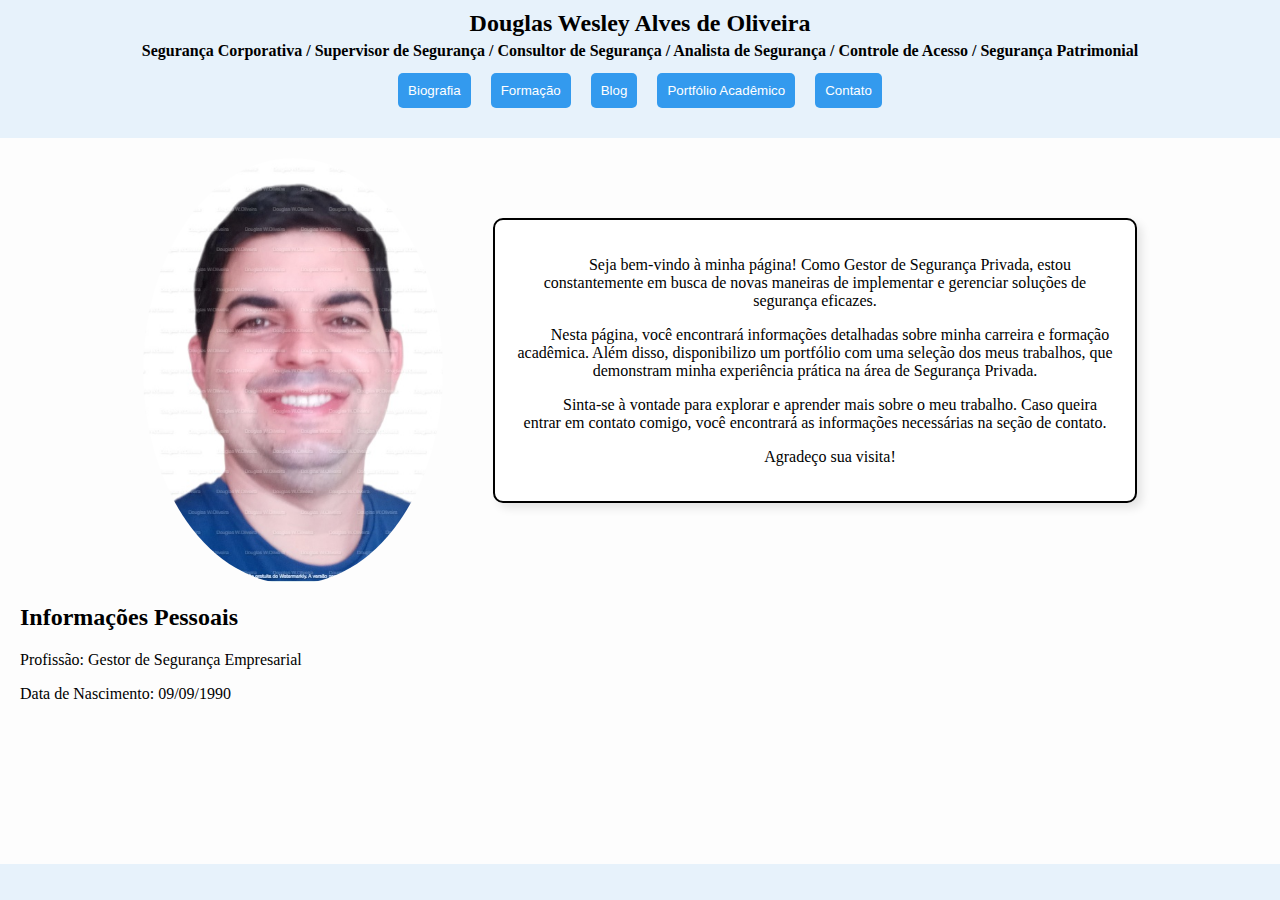
<file: index.html>
<!DOCTYPE html>
<html lang="en">
<head>
    <meta charset="UTF-8">
    <meta name="viewport" content="width=device-width, initial-scale=1.0">
    <title>Portfólio Pessoal</title>
    <link rel="stylesheet" type="text/css" href="styles.css">
    <style>
        body {
            font-family: Georgia, 'Times New Roman', Times, serif, sans-serif;
            margin: 0;
            padding: 0;
            background-color: rgb(253, 253, 253);
        }
        .header {
            background-color: #339aee1c;
            color: #000;
            padding: 10px;
            text-align: center;
        }
        .header h1 {
            margin: 0;
            font-size: 1.5em;
        }
        .header h2 {
            margin-top: 5px;
            font-size: 1em;
        }
        .nav-links {
            display: flex;
            flex-direction: column;
            align-items: center;
            margin-bottom: 20px;
        }
        .nav-links a {
            margin: 5px 0;
            text-decoration: none;
            width: 100%;
            text-align: center;
        }
        .nav-links button {
            width: 80%;
            padding: 10px;
            background-color: #339aee;
            color: #fff;
            border: none;
            cursor: pointer;
            border-radius: 5px;
            position: relative;
        }
        .nav-links button:hover {
            background-color: #2b85d3;
        }
        .nav-links a.current::before {
            content: '\2605'; /* Código Unicode para uma estrela */
            position: absolute;
            top: -10px;
            left: -20px;
            font-size: 1.2em;
        }
        .flex-container {
            display: flex;
            flex-direction: column;
            align-items: center;
            margin-top: 20px;
        }
        .flex-container img {
            width: 80%;
            max-width: 300px;
            border-radius: 50%;
            margin-bottom: 20px;
        }
        .main-content {
            width: 90%;
            max-width: 600px;
            text-align: center;
            padding: 20px;
            border: 2px solid #000;
            border-radius: 10px;
            box-shadow: 5px 5px 10px rgba(0, 0, 0, 0.1);
            background-color: #fff;
            margin-bottom: 20px;
        }
        .main-content p {
            margin-bottom: 15px;
            text-indent: 30px;
        }
        .footer {
            background-color: #339aee1c;
            color: #000;
            padding: 10px;
            text-align: center;
            width: 100%;
            position: fixed;
            bottom: 0;
        }
        @media screen and (min-width: 500px) {
            .nav-links {
                flex-direction: row;
                justify-content: center;
            }
            .nav-links a {
                margin: 0 10px;
                width: auto;
            }
            .nav-links button {
                width: auto;
            }
            .flex-container {
                flex-direction: row;
                justify-content: center;
            }
            .flex-container img {
                margin-right: 50px;
                margin-bottom: 0;
            }
        }
    </style>
</head>
<body>
    <header class="header">
        <h1>Douglas Wesley Alves de Oliveira</h1>
        <h2>Segurança Corporativa / Supervisor de Segurança / Consultor de Segurança / Analista de Segurança / Controle de Acesso / Segurança Patrimonial</h2>
        <div class="nav-links">
            <a href="biografia.html"><button>Biografia</button></a>
            <a href="formação.html"><button>Formação</button></a>
            <a href="Blog.html"><button>Blog</button></a>
            <a href="portifolioacademico.html"><button>Portfólio Acadêmico</button></a>
            <a href="contato.html"><button>Contato</button></a>
        </div>
    </header>
    <div class="flex-container">
        <img class="profile-image" src="fotoperfil2.jpg" alt="Foto de Perfil" title="Foto de Perfil">
        <main class="main-content">
            <p>Seja bem-vindo à minha página! Como Gestor de Segurança Privada, estou constantemente em busca de novas maneiras de implementar e gerenciar soluções de segurança eficazes.</p>
            <p>Nesta página, você encontrará informações detalhadas sobre minha carreira e formação acadêmica. Além disso, disponibilizo um portfólio com uma seleção dos meus trabalhos, que demonstram minha experiência prática na área de Segurança Privada.</p>
            <p>Sinta-se à vontade para explorar e aprender mais sobre o meu trabalho. Caso queira entrar em contato comigo, você encontrará as informações necessárias na seção de contato.</p>
            <p>Agradeço sua visita!</p>
        </main>
    </div>
    <section class="dialog-box">
        <h2>Informações Pessoais</h2>
        <p>Profissão: Gestor de Segurança Empresarial</p>
        <p>Data de Nascimento: 09/09/1990</p>
    </section>
    <footer class="footer">
        <p></p>
    </footer>
</body>
</html>
</file>
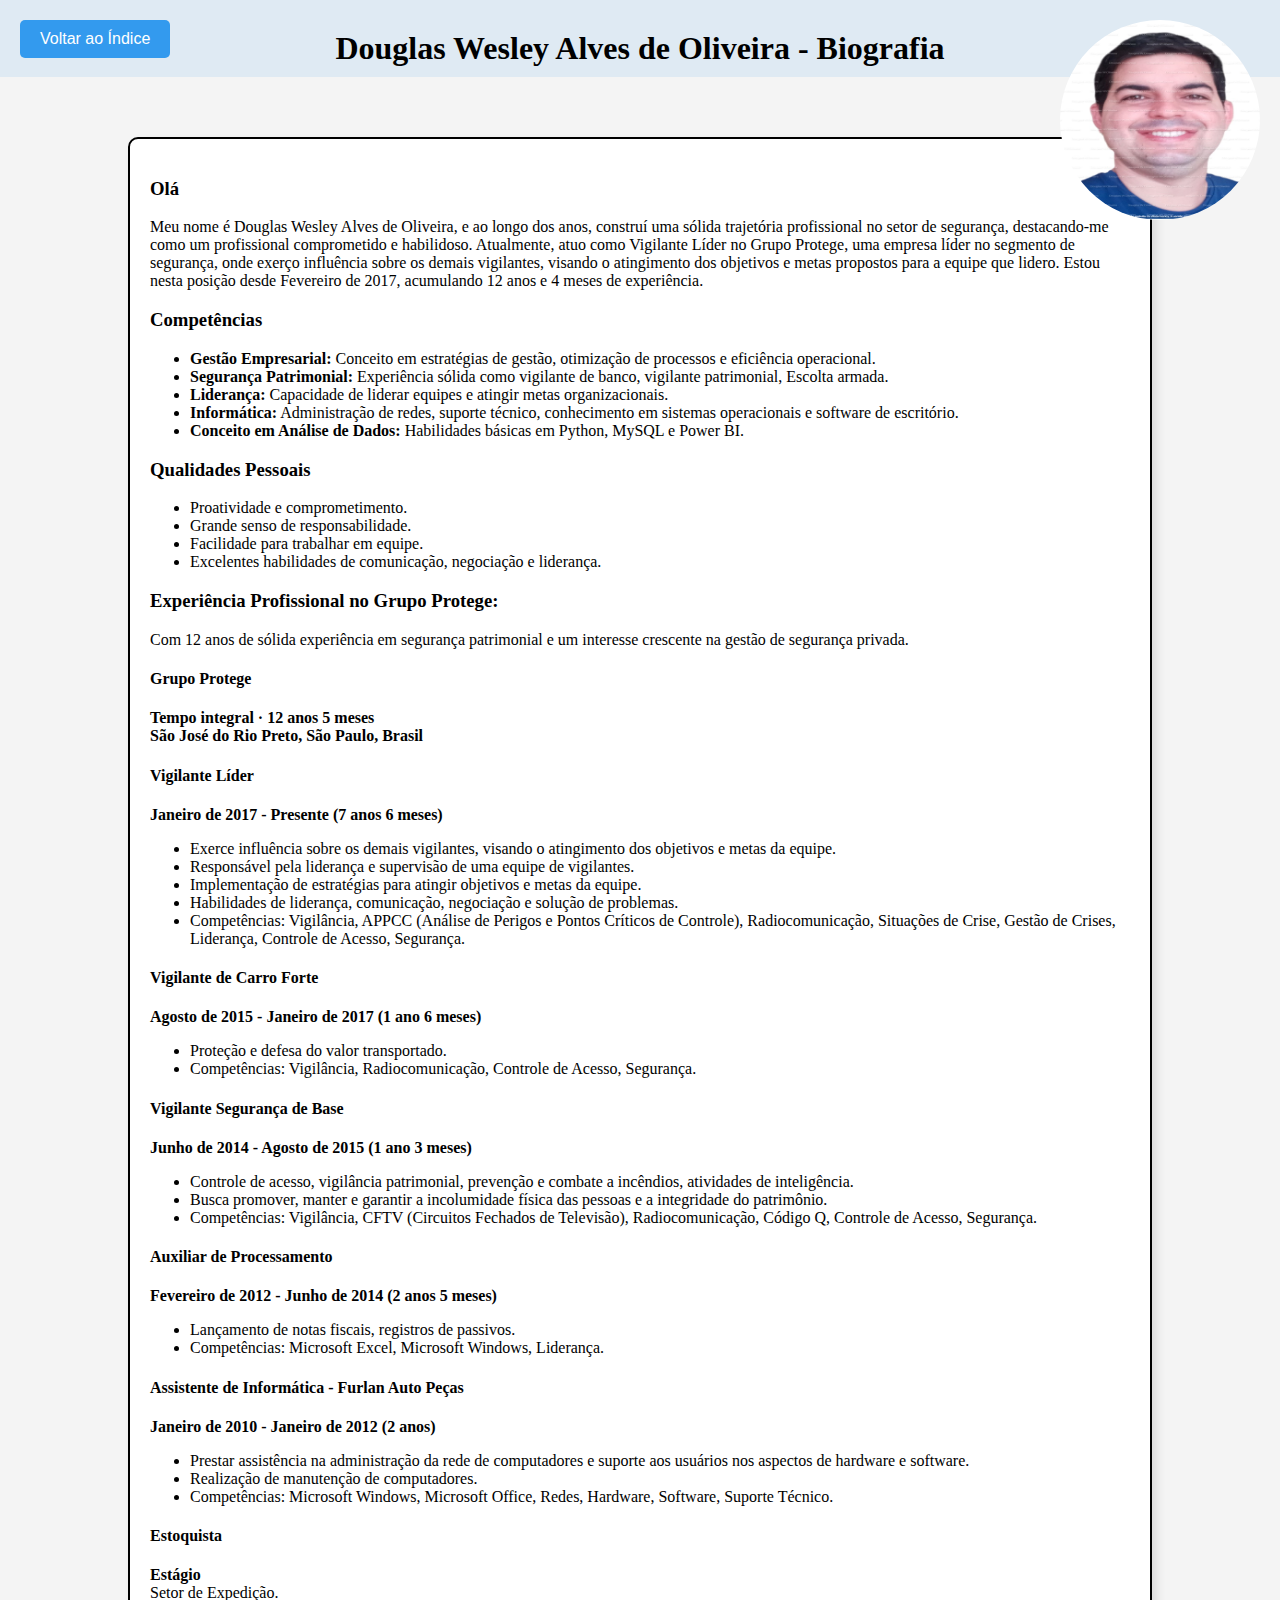
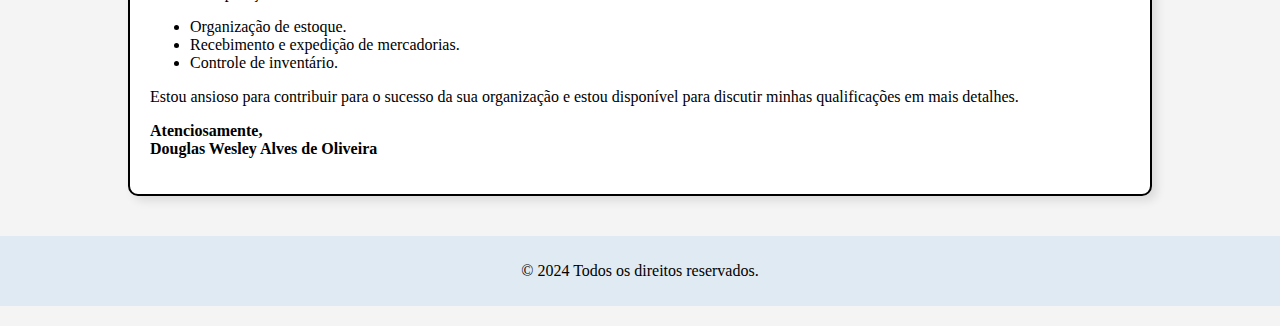
<file: biografia.html>
<!DOCTYPE html>
<html lang="pt-BR">
<head>
    <meta charset="UTF-8">
    <meta name="viewport" content="width=device-width, initial-scale=1.0">
    <title>Douglas Wesley Alves de Oliveira - Biografia</title>
    <style>
        body {
            font-family: Georgia, 'Times New Roman', Times, serif;
            margin: 0;
            padding: 0;
            background-color: #f4f4f4;
        }
        .container {
            width: 80%;
            margin: auto;
            padding: 20px;
        }
        img {
            width: 200px;
            height: 200px;
            border-radius: 50%;
            position: fixed;
            top: 20px;
            right: 20px;
        }
        .bio-box {
            border: 2px solid #000;
            padding: 20px;
            border-radius: 10px;
            box-shadow: 5px 5px 10px rgba(0, 0, 0, 0.1);
            background-color: #fff;
            margin-top: 20px;
        }
        .flex-container {
            display: flex;
            align-items: center;
            margin-bottom: 20px;
        }
        header, footer {
            background-color: #339aee1c;
            color: #000;
            padding: 10px;
            text-align: center;
            margin-bottom: 20px; /* Adicionado para espaço entre cabeçalho e conteúdo */
            position: relative; /* Adicionado para ajustar o z-index */
        }
        header h1 {
            margin: 0;
            padding-top: 20px; /* Ajuste para alinhar com a imagem */
        }
        .back-button {
            position: absolute;
            top: 20px;
            left: 20px;
        }
        .back-button button {
            background-color: #339aee; /* Cor de fundo azul */
            color: #fff; /* Cor do texto branco */
            border: none;
            padding: 10px 20px;
            font-size: 16px;
            border-radius: 5px;
            cursor: pointer;
        }
        .back-button button:hover {
            background-color: #2073b5; /* Cor de fundo azul mais escura no hover */
        }
        @media screen and (max-width: 600px) {
            body {
                font-size: 18px;
            }
            header, main, footer {
                margin: 10px;
            }
            img {
                position: relative;
                margin-top: 20px;
                right: auto;
                width: 100%;
                max-width: 200px;
                height: auto;
            }
            .back-button {
                position: static;
                margin-bottom: 10px;
            }
        }
    </style>
</head>
<body>
    <header>
        <a href="index.html" class="back-button"><button>Voltar ao Índice</button></a>
        <h1>Douglas Wesley Alves de Oliveira - Biografia</h1>
        <img src="fotoperfil2.jpg" alt="Sua Foto">
    </header>
    <div class="container">
        <div class="flex-container">
            <div class="bio-box">
                <h3>Olá</h3>
                <p>Meu nome é Douglas Wesley Alves de Oliveira, e ao longo dos anos, construí uma sólida trajetória profissional no setor de segurança, destacando-me como um profissional comprometido e habilidoso. Atualmente, atuo como Vigilante Líder no Grupo Protege, uma empresa líder no segmento de segurança, onde exerço influência sobre os demais vigilantes, visando o atingimento dos objetivos e metas propostos para a equipe que lidero. Estou nesta posição desde Fevereiro de 2017, acumulando 12 anos e 4 meses de experiência.</p>
                
                <h3>Competências</h3>
                <ul>
                    <li><strong>Gestão Empresarial:</strong> Conceito em estratégias de gestão, otimização de processos e eficiência operacional.</li>
                    <li><strong>Segurança Patrimonial:</strong> Experiência sólida como vigilante de banco, vigilante patrimonial, Escolta armada.</li>
                    <li><strong>Liderança:</strong> Capacidade de liderar equipes e atingir metas organizacionais.</li>
                    <li><strong>Informática:</strong> Administração de redes, suporte técnico, conhecimento em sistemas operacionais e software de escritório.</li>
                    <li><strong>Conceito em Análise de Dados:</strong> Habilidades básicas em Python, MySQL e Power BI.</li>
                </ul>
                
                <h3>Qualidades Pessoais</h3>
                <ul>
                    <li>Proatividade e comprometimento.</li>
                    <li>Grande senso de responsabilidade.</li>
                    <li>Facilidade para trabalhar em equipe.</li>
                    <li>Excelentes habilidades de comunicação, negociação e liderança.</li>
                </ul>
                
                <h3>Experiência Profissional no Grupo Protege:</h3>
                <p>Com 12 anos de sólida experiência em segurança patrimonial e um interesse crescente na gestão de segurança privada.</p>
                
                <h4>Grupo Protege</h4>
                <p><strong>Tempo integral · 12 anos 5 meses</strong><br>
                <strong>São José do Rio Preto, São Paulo, Brasil</strong></p>
                
                <h4>Vigilante Líder</h4>
                <p><strong>Janeiro de 2017 - Presente (7 anos 6 meses)</strong></p>
                <ul>
                    <li>Exerce influência sobre os demais vigilantes, visando o atingimento dos objetivos e metas da equipe.</li>
                    <li>Responsável pela liderança e supervisão de uma equipe de vigilantes.</li>
                    <li>Implementação de estratégias para atingir objetivos e metas da equipe.</li>
                    <li>Habilidades de liderança, comunicação, negociação e solução de problemas.</li>
                    <li>Competências: Vigilância, APPCC (Análise de Perigos e Pontos Críticos de Controle), Radiocomunicação, Situações de Crise, Gestão de Crises, Liderança, Controle de Acesso, Segurança.</li>
                </ul>
                
                <h4>Vigilante de Carro Forte</h4>
                <p><strong>Agosto de 2015 - Janeiro de 2017 (1 ano 6 meses)</strong></p>
                <ul>
                    <li>Proteção e defesa do valor transportado.</li>
                    <li>Competências: Vigilância, Radiocomunicação, Controle de Acesso, Segurança.</li>
                </ul>
                
                <h4>Vigilante Segurança de Base</h4>
                <p><strong>Junho de 2014 - Agosto de 2015 (1 ano 3 meses)</strong></p>
                <ul>
                    <li>Controle de acesso, vigilância patrimonial, prevenção e combate a incêndios, atividades de inteligência.</li>
                    <li>Busca promover, manter e garantir a incolumidade física das pessoas e a integridade do patrimônio.</li>
                    <li>Competências: Vigilância, CFTV (Circuitos Fechados de Televisão), Radiocomunicação, Código Q, Controle de Acesso, Segurança.</li>
                </ul>
                
                <h4>Auxiliar de Processamento</h4>
                <p><strong>Fevereiro de 2012 - Junho de 2014 (2 anos 5 meses)</strong></p>
                <ul>
                    <li>Lançamento de notas fiscais, registros de passivos.</li>
                    <li>Competências: Microsoft Excel, Microsoft Windows, Liderança.</li>
                </ul>
                
                <h4>Assistente de Informática - Furlan Auto Peças</h4>
                <p><strong>Janeiro de 2010 - Janeiro de 2012 (2 anos)</strong></p>
                <ul>
                    <li>Prestar assistência na administração da rede de computadores e suporte aos usuários nos aspectos de hardware e software.</li>
                    <li>Realização de manutenção de computadores.</li>
                    <li>Competências: Microsoft Windows, Microsoft Office, Redes, Hardware, Software, Suporte Técnico.</li>
                </ul>
                
                <h4>Estoquista</h4>
                <p><strong>Estágio</strong><br>
                Setor de Expedição.</p>
                <ul>
                    <li>Organização de estoque.</li>
                    <li>Recebimento e expedição de mercadorias.</li>
                    <li>Controle de inventário.</li>
                </ul>
                
                <p>Estou ansioso para contribuir para o sucesso da sua organização e estou disponível para discutir minhas qualificações em mais detalhes.</p>
                
                <p><strong>Atenciosamente,</strong><br>
                <strong>Douglas Wesley Alves de Oliveira</strong></p>
            </div>
        </div>
    </div>
    <footer>
        <p>© 2024 Todos os direitos reservados.</p>
    </footer>
</body>
</html>
</file>
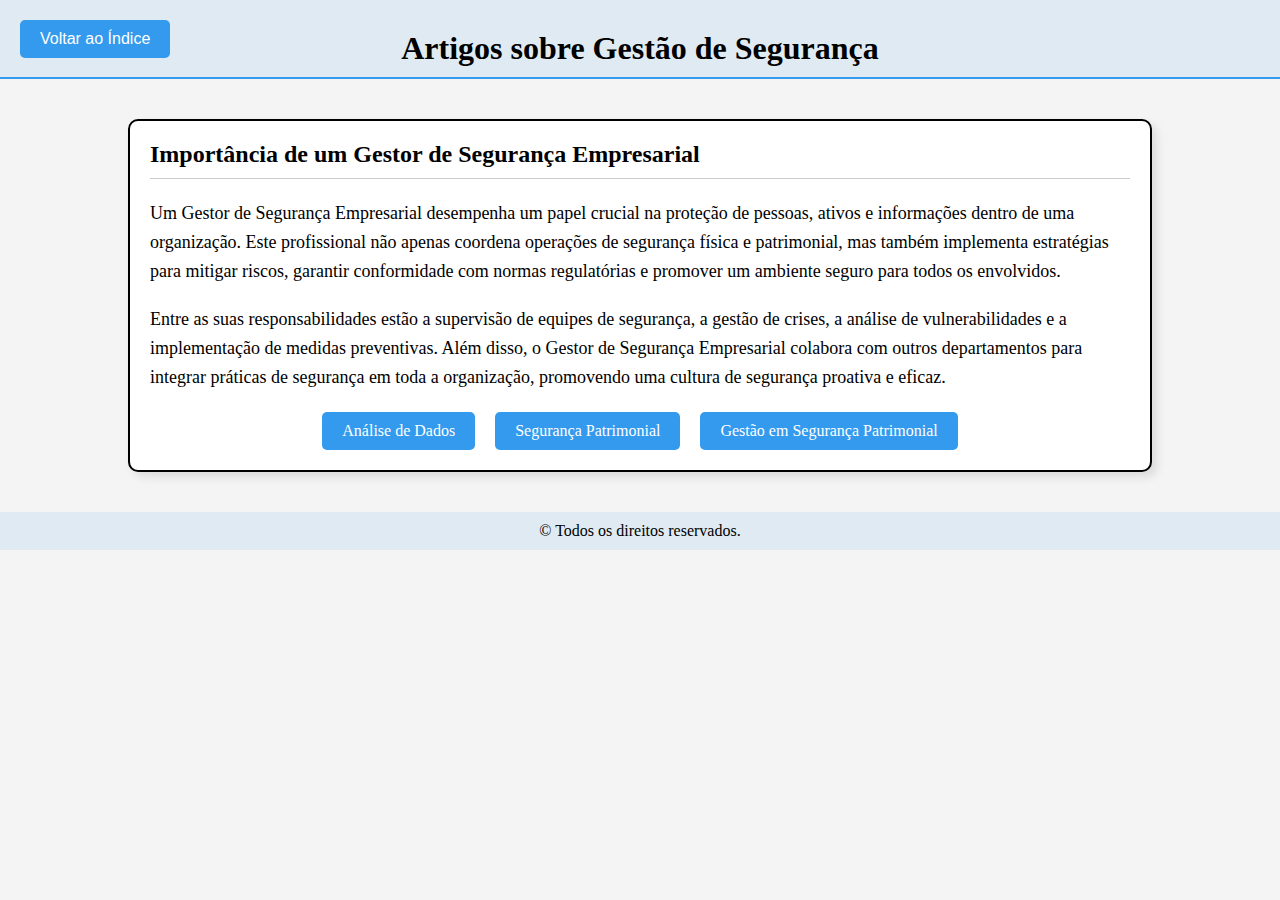
<file: Blog.html>
<!DOCTYPE html>
<html lang="pt-br">
<head>
    <meta charset="UTF-8">
    <meta name="viewport" content="width=device-width, initial-scale=1.0">
    <title>Douglas Wesley Alves de Oliveira - Blog</title>
    <style>
        body {
            font-family: Georgia, 'Times New Roman', Times, serif;
            margin: 0;
            padding: 0;
            background-color: #f4f4f4;
        }
        .container {
            width: 80%;
            margin: auto;
            padding: 20px;
        }
        header {
            background-color: #339aee1c;
            color: #000;
            padding: 10px;
            text-align: center;
            border-bottom: 2px solid #339aee;
            position: relative;
        }
        header h1 {
            margin: 0;
            padding-top: 20px; /* Ajuste para alinhar com o texto */
        }
        .back-button {
            position: absolute;
            top: 20px;
            left: 20px;
        }
        .back-button button {
            background-color: #339aee; /* Cor de fundo azul */
            color: #fff; /* Cor do texto branco */
            border: none;
            padding: 10px 20px;
            font-size: 16px;
            border-radius: 5px;
            cursor: pointer;
        }
        .back-button button:hover {
            background-color: #2073b5; /* Cor de fundo azul mais escura no hover */
        }
        .article {
            border: 2px solid #000;
            padding: 20px;
            border-radius: 10px;
            box-shadow: 5px 5px 10px rgba(0, 0, 0, 0.1);
            background-color: #fff;
            margin-top: 20px;
        }
        .article h2 {
            margin-top: 0;
            padding-bottom: 10px;
            border-bottom: 1px solid #ccc;
        }
        .article p {
            font-size: 18px;
            line-height: 1.6;
            margin-bottom: 20px;
        }
        .links-container {
            display: flex;
            justify-content: center;
            margin-top: 20px;
        }
        .links-container a {
            margin: 0 10px;
            padding: 10px 20px;
            background-color: #339aee;
            color: #fff;
            text-decoration: none;
            border-radius: 5px;
            font-size: 16px;
            transition: background-color 0.3s ease;
        }
        .links-container a:hover {
            background-color: #2073b5;
        }
        footer {
            background-color: #339aee1c;
            color: #000;
            padding: 10px;
            text-align: center;
            clear: both;
            position: relative;
            margin-top: 20px;
        }
        footer p {
            margin: 0;
        }
        @media screen and (max-width: 600px) {
            body {
                font-size: 18px;
            }
            .container {
                width: 100%; /* Ajusta a largura para preencher toda a largura disponível */
                padding: 10px; /* Reduz um pouco o padding para economizar espaço */
            }
            header {
                padding: 5px; /* Reduz o padding do header para economizar espaço */
            }
            .back-button {
                position: static; /* Altera para posição estática para que o botão fique no fluxo do documento */
                margin-bottom: 10px; /* Adiciona margem inferior para separar do conteúdo */
                text-align: center; /* Centraliza o botão */
            }
            .back-button button {
                padding: 8px 16px; /* Reduz um pouco o padding do botão para economizar espaço */
                font-size: 14px; /* Reduz o tamanho da fonte do botão */
            }
            .article {
                padding: 10px; /* Reduz o padding da caixa de artigo */
                margin-top: 10px; /* Reduz a margem superior da caixa de artigo */
            }
            .article h2 {
                font-size: 20px; /* Reduz o tamanho da fonte do título do artigo */
            }
            .article p {
                font-size: 16px; /* Reduz o tamanho da fonte do texto do artigo */
            }
            .links-container {
                flex-direction: column; /* Altera para layout de coluna para links em dispositivos menores */
            }
            .links-container a {
                margin-bottom: 10px; /* Adiciona margem inferior entre os links */
            }
        }
    </style>
</head>
<body>
    <header>
        <a href="index.html" class="back-button"><button>Voltar ao Índice</button></a>
        <h1>Artigos sobre Gestão de Segurança</h1>
    </header>
    <div class="container">
        <div class="article">
            <h2>Importância de um Gestor de Segurança Empresarial</h2>
            <p>Um Gestor de Segurança Empresarial desempenha um papel crucial na proteção de pessoas, ativos e informações dentro de uma organização. Este profissional não apenas coordena operações de segurança física e patrimonial, mas também implementa estratégias para mitigar riscos, garantir conformidade com normas regulatórias e promover um ambiente seguro para todos os envolvidos.</p>
            <p>Entre as suas responsabilidades estão a supervisão de equipes de segurança, a gestão de crises, a análise de vulnerabilidades e a implementação de medidas preventivas. Além disso, o Gestor de Segurança Empresarial colabora com outros departamentos para integrar práticas de segurança em toda a organização, promovendo uma cultura de segurança proativa e eficaz.</p>
            <div class="links-container">
                <a href="#analise-dados">Análise de Dados</a>
                <a href="#seguranca-patrimonial">Segurança Patrimonial</a>
                <a href="#gestao-seguranca">Gestão em Segurança Patrimonial</a>
            </div>
        </div>
    </div>
    <footer>
        <p>© Todos os direitos reservados.</p>
    </footer>
</body>
</html>
</file>
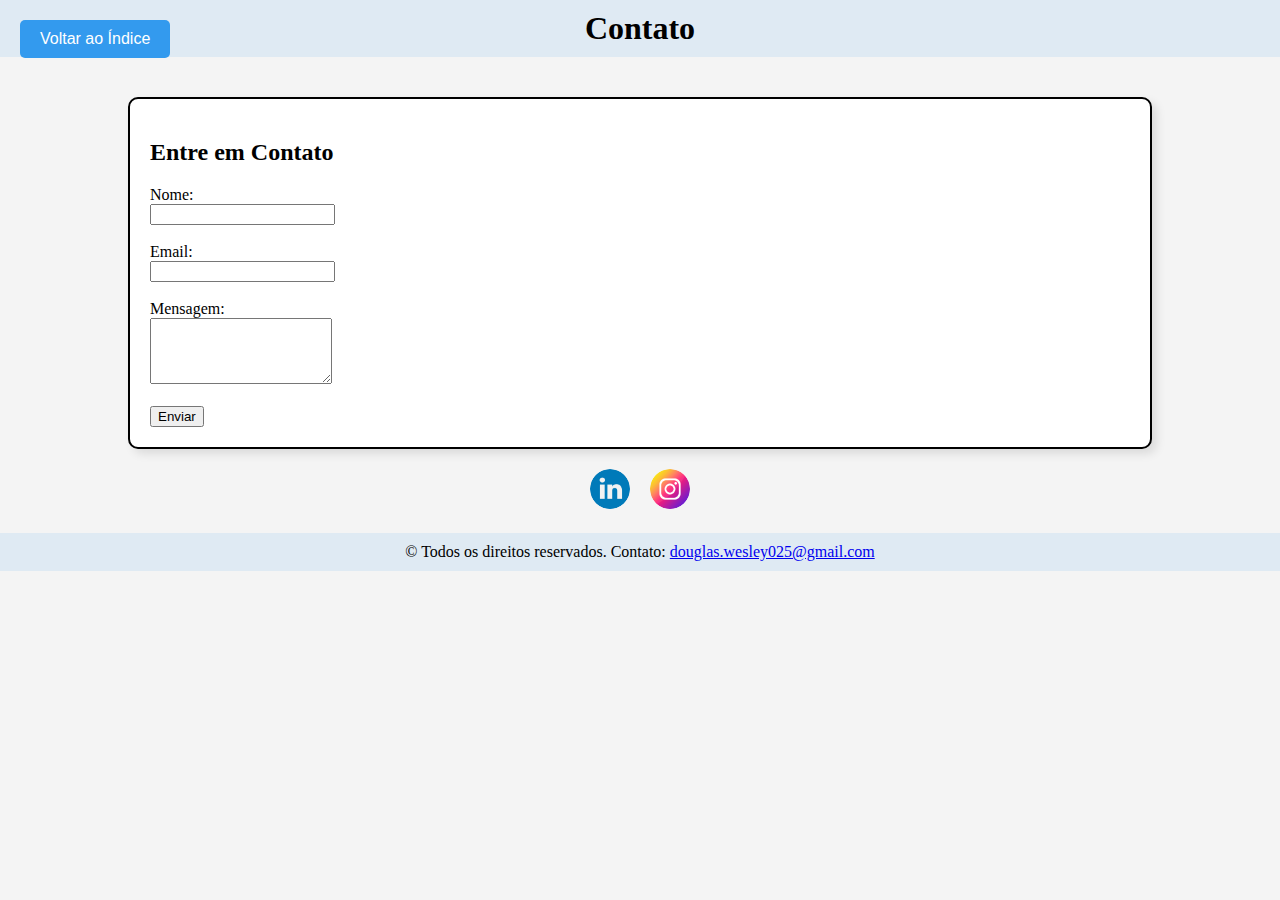
<file: contato.html>
<!DOCTYPE html>
<html lang="pt-BR">
<head>
    <meta charset="UTF-8">
    <meta name="viewport" content="width=device-width, initial-scale=1.0">
    <title>Contato - Douglas Wesley Alves de Oliveira</title>
    <style>
        body {
            font-family: Georgia, 'Times New Roman', Times, serif;
            margin: 0;
            padding: 0;
            background-color: #f4f4f4;
        }
        .container {
            width: 80%;
            margin: auto;
            padding: 20px;
        }
        .contact-box {
            border: 2px solid #000;
            padding: 20px;
            border-radius: 10px;
            box-shadow: 5px 5px 10px rgba(0, 0, 0, 0.1);
            background-color: #fff;
            margin-top: 20px;
        }
        header, footer {
            background-color: #339aee1c;
            color: #000;
            padding: 10px;
            text-align: center;
        }
        header h1 {
            margin: 0;
        }
        footer p {
            margin: 0;
        }
        .back-button {
            position: absolute;
            top: 20px;
            left: 20px;
        }
        .back-button button {
            background-color: #339aee; /* Cor de fundo azul */
            color: #fff; /* Cor do texto branco */
            border: none;
            padding: 10px 20px;
            font-size: 16px;
            border-radius: 5px;
            cursor: pointer;
        }
        .back-button button:hover {
            background-color: #2073b5; /* Cor de fundo azul mais escura no hover */
        }
        .social-links {
            display: flex;
            justify-content: center;
            margin-top: 20px;
        }
        .social-links a {
            text-decoration: none;
            margin: 0 10px;
        }
        .social-links a img {
            width: 40px;
            height: 40px;
            border-radius: 50%;
        }
        @media screen and (max-width: 600px) {
            body {
                font-size: 18px;
            }
            header, main, footer {
                margin: 10px;
            }
            .back-button {
                position: static;
                margin-bottom: 10px;
            }
            .social-links {
                flex-direction: column;
                align-items: center;
            }
        }
    </style>
</head>
<body>
    <header>
        <a href="index.html" class="back-button"><button>Voltar ao Índice</button></a>
        <h1>Contato</h1>
    </header>
    <div class="container">
        <div class="contact-box">
            <h2>Entre em Contato</h2>
            <form action="#" method="POST">
                <label for="nome">Nome:</label><br>
                <input type="text" id="nome" name="nome" required><br><br>
                <label for="email">Email:</label><br>
                <input type="email" id="email" name="email" required><br><br>
                <label for="mensagem">Mensagem:</label><br>
                <textarea id="mensagem" name="mensagem" rows="4" required></textarea><br><br>
                <!-- Campo oculto para o seu e-mail -->
                <input type="hidden" id="meu-email" name="meu-email" value="douglas.wesley025@gmail.com">
                <input type="submit" value="Enviar">
            </form>
        </div>
        <div class="social-links">
            <a href="https://www.linkedin.com/in/douglas-w-a-d-5568991bb/" target="_blank"><img src="linkedin.png" alt="LinkedIn"></a>
            <a href="https://www.instagram.com/douglaswesley_oliveira/" target="_blank"><img src="instagram.png" alt="Instagram"></a>
        </div>
    </div>
    <footer>
        <p>© Todos os direitos reservados. Contato: <a href="mailto:douglas.wesley025@gmail.com">douglas.wesley025@gmail.com</a></p>
    </footer>
</body>
</html>
</file>
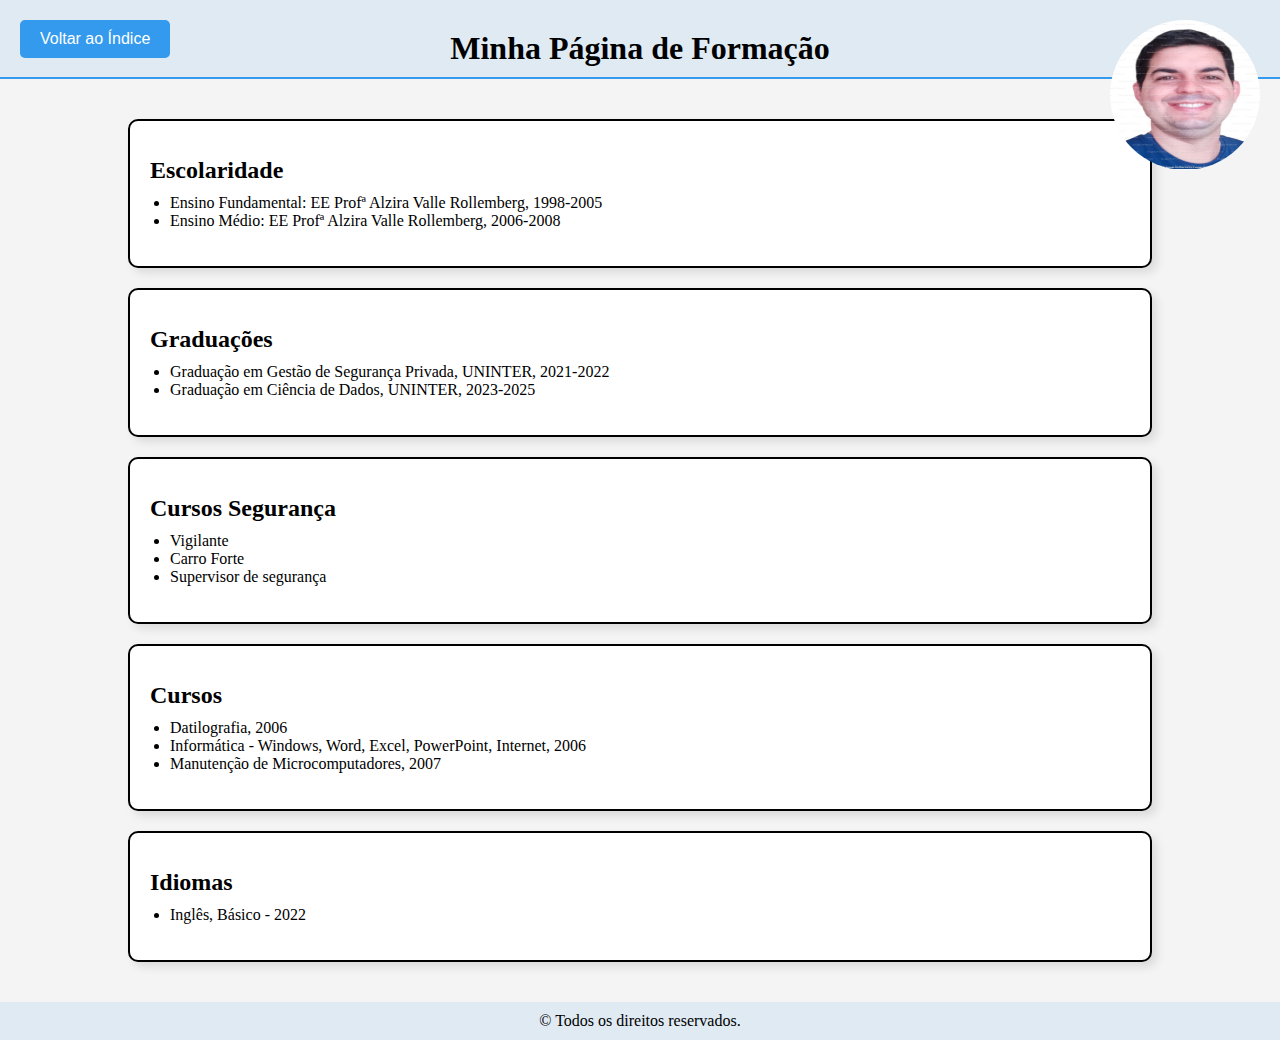
<file: formação.html>
<!DOCTYPE html>
<html lang="pt-br">
<head>
    <meta charset="UTF-8">
    <meta name="viewport" content="width=device-width, initial-scale=1.0">
    <title>Minha Página de Formação</title>
    <style>
        body {
            font-family: Georgia, 'Times New Roman', Times, serif;
            margin: 0;
            padding: 0;
            background-color: #f4f4f4;
        }
        .container {
            width: 80%;
            margin: auto;
            padding: 20px;
        }
        header {
            background-color: #339aee1c;
            color: #000;
            padding: 10px;
            text-align: center;
            border-bottom: 2px solid #339aee;
            position: relative;
        }
        header h1 {
            margin: 0;
            padding-top: 20px; /* Ajuste para alinhar com a imagem */
        }
        .back-button {
            position: absolute;
            top: 20px;
            left: 20px;
        }
        .back-button button {
            background-color: #339aee; /* Cor de fundo azul */
            color: #fff; /* Cor do texto branco */
            border: none;
            padding: 10px 20px;
            font-size: 16px;
            border-radius: 5px;
            cursor: pointer;
        }
        .back-button button:hover {
            background-color: #2073b5; /* Cor de fundo azul mais escura no hover */
        }
        img {
            width: 150px; /* Reduzi um pouco o tamanho da imagem para ficar mais próximo do exemplo */
            height: 150px;
            border-radius: 50%;
            position: absolute;
            top: 20px;
            right: 20px;
        }
        .bio-box {
            border: 2px solid #000;
            padding: 20px;
            border-radius: 10px;
            box-shadow: 5px 5px 10px rgba(0, 0, 0, 0.1);
            background-color: #fff;
            margin-top: 20px;
        }
        .bio-box h1 {
            font-size: 24px;
            margin-bottom: 10px;
        }
        .bio-box h3, .bio-box h4 {
            font-size: 20px;
            margin-top: 20px;
            margin-bottom: 10px;
        }
        .bio-box p {
            font-size: 16px;
            line-height: 1.6;
        }
        .bio-box ul {
            margin-top: 10px;
            padding-left: 20px;
        }
        footer {
            background-color: #339aee1c;
            color: #000;
            padding: 10px;
            text-align: center;
            clear: both;
            position: relative;
            margin-top: 20px;
        }
        footer p {
            margin: 0;
        }
        @media screen and (max-width: 600px) {
            body {
                font-size: 18px;
            }
            .container {
                width: 100%; /* Ajusta a largura para preencher toda a largura disponível */
                padding: 10px; /* Reduz um pouco o padding para economizar espaço */
            }
            header {
                padding: 5px; /* Reduz o padding do header para economizar espaço */
            }
            img {
                position: relative;
                margin-top: 20px;
                right: auto;
                width: 100%;
                max-width: 150px; /* Reduz um pouco o tamanho máximo da imagem */
                height: auto;
                border-radius: 50%;
            }
            .back-button {
                position: static; /* Altera para posição estática para que o botão fique no fluxo do documento */
                margin-bottom: 10px; /* Adiciona margem inferior para separar do conteúdo */
                text-align: center; /* Centraliza o botão */
            }
            .back-button button {
                padding: 8px 16px; /* Reduz um pouco o padding do botão para economizar espaço */
                font-size: 14px; /* Reduz o tamanho da fonte do botão */
            }
            .bio-box {
                padding: 10px; /* Reduz o padding da caixa de biografia */
                margin-top: 10px; /* Reduz a margem superior da caixa de biografia */
            }
            .bio-box h1 {
                font-size: 20px; /* Reduz o tamanho da fonte do título da caixa de biografia */
            }
            .bio-box h3, .bio-box h4 {
                font-size: 16px; /* Reduz o tamanho da fonte dos subtítulos da caixa de biografia */
            }
            .bio-box p {
                font-size: 14px; /* Reduz o tamanho da fonte do texto da caixa de biografia */
            }
        }
    </style>
</head>
<body>
    <header>
        <a href="index.html" class="back-button"><button>Voltar ao Índice</button></a>
        <h1>Minha Página de Formação</h1>
        <img src="fotoperfil2.jpg" alt="Minha Foto">
    </header>
    <div class="container">
        <div class="bio-box">
            <h1>Escolaridade</h1>
            <ul>
                <li>Ensino Fundamental: EE Profª Alzira Valle Rollemberg, 1998-2005</li>
                <li>Ensino Médio: EE Profª Alzira Valle Rollemberg, 2006-2008</li>
            </ul>
        </div>
        <div class="bio-box">
            <h1>Graduações</h1>
            <ul>
                <li>Graduação em Gestão de Segurança Privada, UNINTER, 2021-2022</li>
                <li>Graduação em Ciência de Dados, UNINTER, 2023-2025</li>
            </ul>
        </div>
        <div class="bio-box">
            <h1>Cursos Segurança</h1>
            <ul>
                <li>Vigilante</li>
                <li>Carro Forte</li>
                <li>Supervisor de segurança</li>
            </ul>
        </div>
        <div class="bio-box">
            <h1>Cursos</h1>
            <ul>
                <li>Datilografia, 2006</li>
                <li>Informática - Windows, Word, Excel, PowerPoint, Internet, 2006</li>
                <li>Manutenção de Microcomputadores, 2007</li>
            </ul>
        </div>
        <div class="bio-box">
            <h1>Idiomas</h1>
            <ul>
                <li>Inglês, Básico - 2022</li>
            </ul>
        </div>
    </div>
    <footer>
        <p>© Todos os direitos reservados.</p>
    </footer>
</body>
</html>
</file>
<file: styles.css>
@media screen and (min-width: 400px) {
    .flex-container {
        flex-direction: row;
    }
    .flex-container img {
        margin-right: 50px; /* Adiciona algum espaço entre a imagem e o texto */
    }
}
body {
    font-family: Georgia, 'Times New Roman', Times, serif, sans-serif;
}

header {
    background-color: #f8f9fa;
    padding: 20px;
    text-align: center;
}

h1 {
    color: black
}

section {
    margin: 20px;
}
footer {
    background-color: #339aee1c;
    padding: 20px;
    text-align: center;
    position: fixed;
    left: 0;
    bottom: 0;
    width: 100%;
}

footer p {
    color: background-color;
}
</file>
